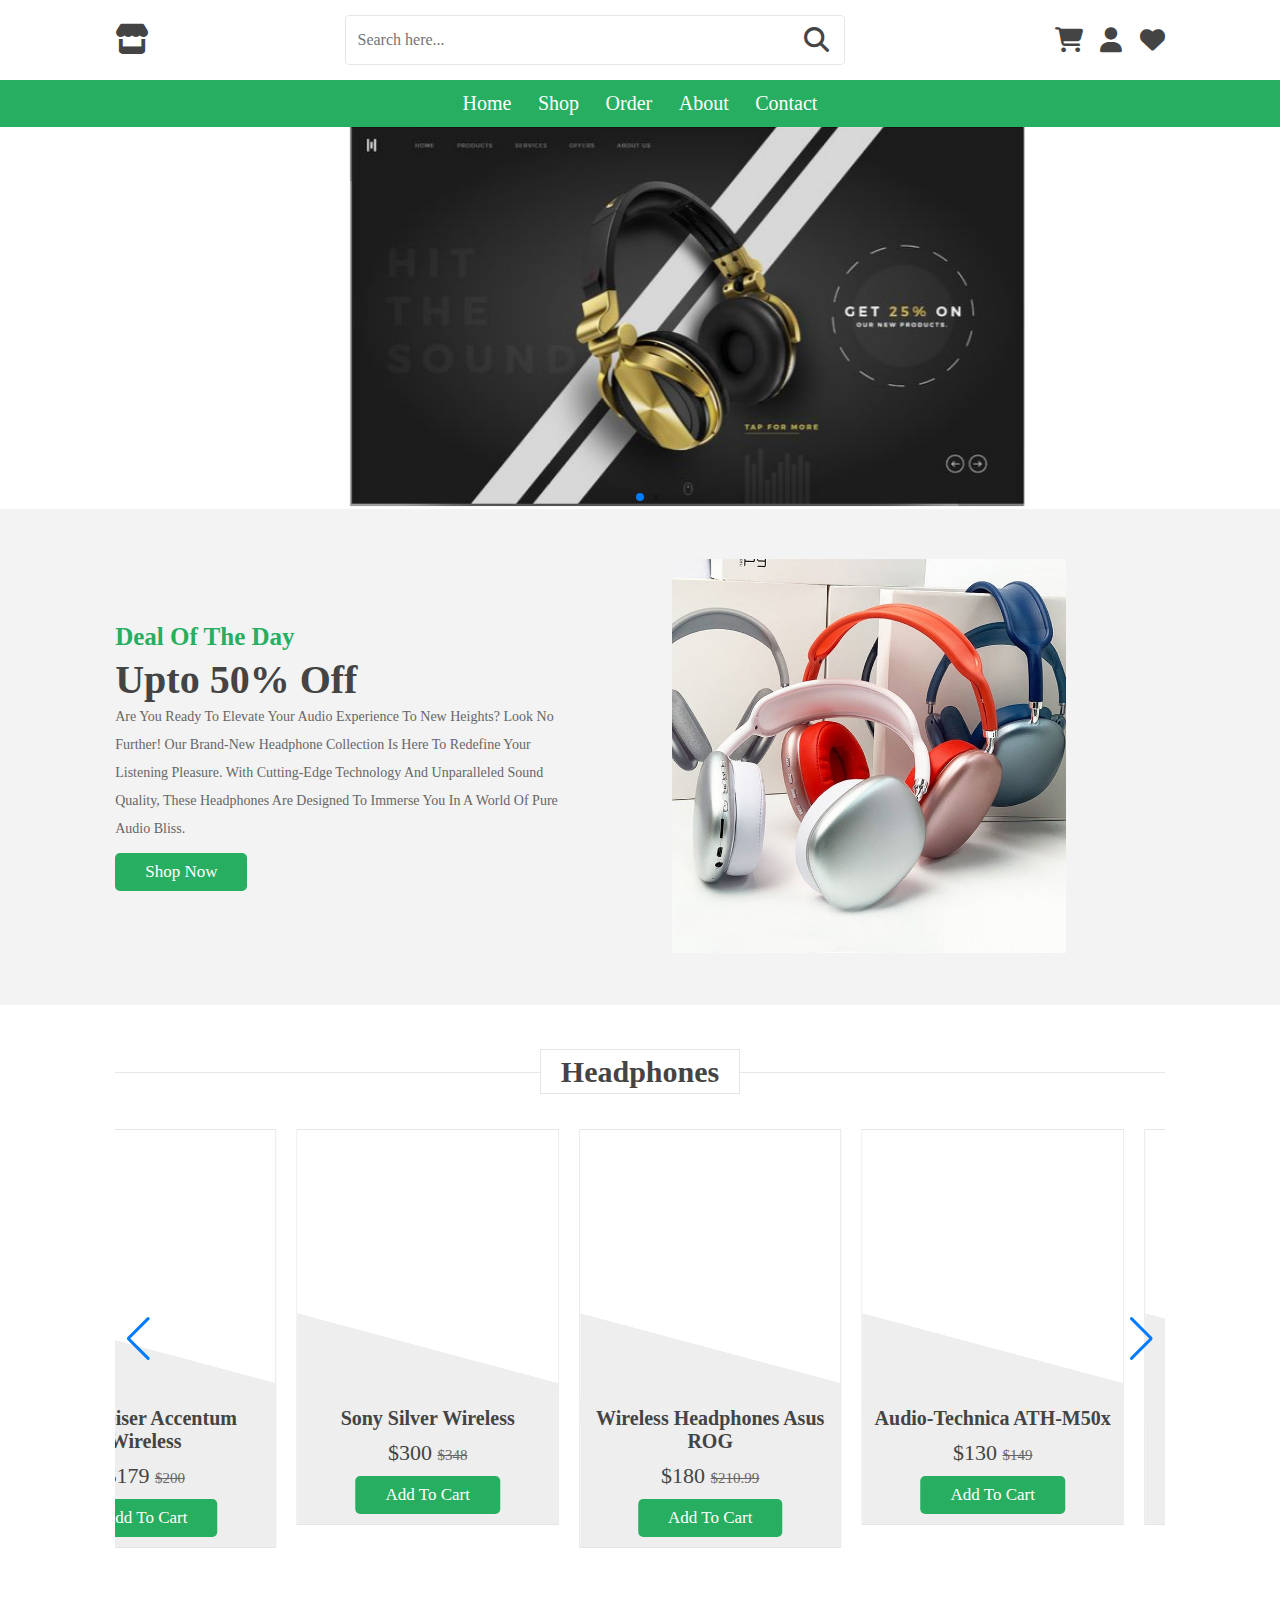
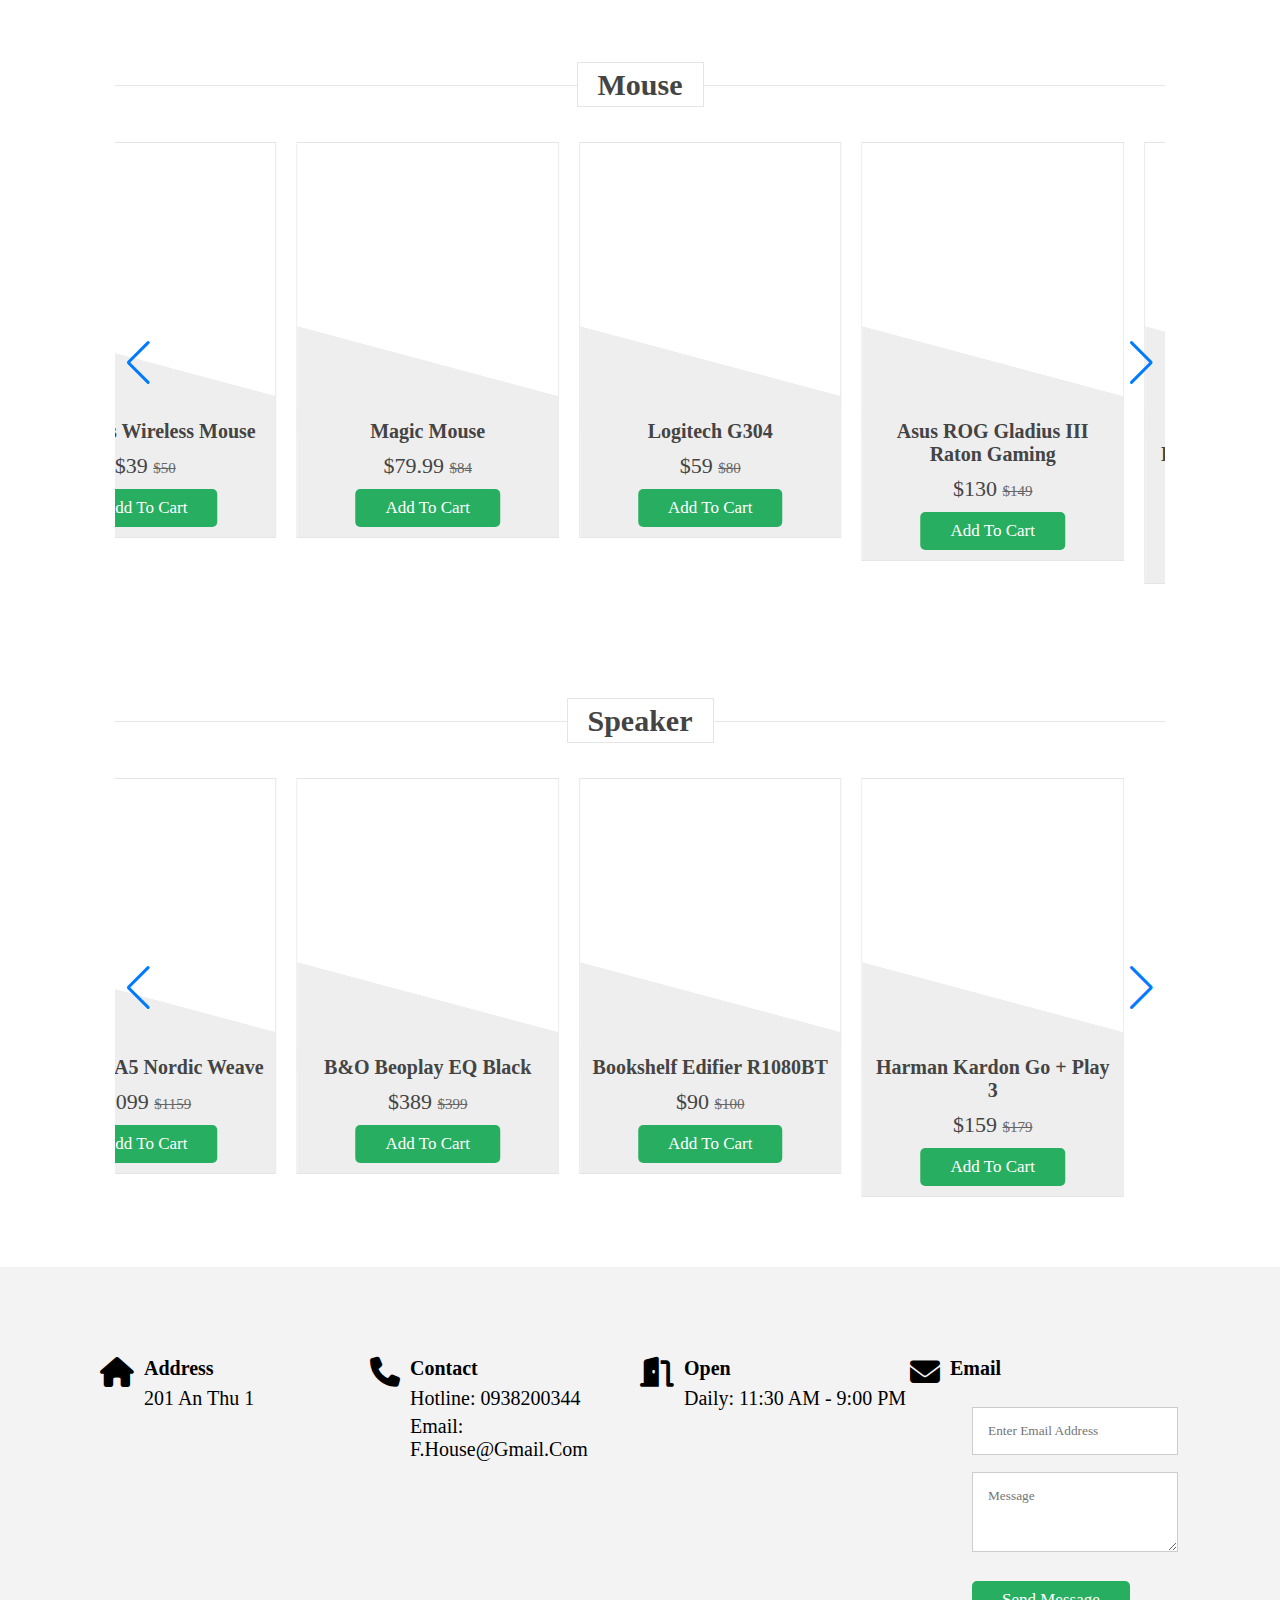
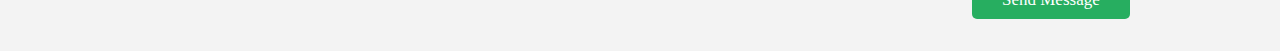
<file: user/index.html>
<!DOCTYPE html>
<html lang="en">

<head>
    <meta charset="UTF-8">
    <meta name="viewport" content="width=device-width, initial-scale=1.0">
    <title>Website</title>
    <link rel="stylesheet" href="https://cdnjs.cloudflare.com/ajax/libs/font-awesome/6.4.2/css/all.min.css">
    <link rel="stylesheet" href="../css/home.css">
    <link rel="stylesheet" href="../css/reponsi.css">
    <link rel="stylesheet" href="https://cdn.jsdelivr.net/npm/swiper@11/swiper-bundle.min.css" />
    <link rel="stylesheet" href="../css/login.css">
</head>

<body>
    <!-- header section  -->
    <header class="header">
        <div class="header-1">
            <a href="" class="logo"><i class="fas fa-store"></i></a>
            <form action="" class="search-form">
                <input type="search" name="" id="search-box" placeholder="Search here...">
                <label for="search-box" class="fas fa-search"></label>
            </form>

            <div class="icons">
                <div id="search-btn" class="fas fa-search"></div>
                <a href="#" class="fas fa-shopping-cart"></a>
                <div id="login-btn" class="fas fa-user"></div>
                <div id="login-btn" class="fas fa-heart"></div>
            </div>
        </div>

        <div class="header-2">
            <nav class="navbar">
                <a href="http://localhost/1.PHP/3.Project/7.DoAnCS2/">Home</a>
                <a href="#home">Shop</a>
                <a href="#home">Order</a>
                <a href="#home">About</a>
                <a href="#contact">Contact</a>
            </nav>

        </div>

        <!-- bottom navbar -->
        <nav class="bottom-navbar">
            <a href="#home" class="fas fa-home"></a>
            <a href="#home" class="fas fa-list"></a>
            <a href="#home" class="fas fa-tags"></a>
            <a href="#home" class="fas fa-comments"></a>
            <a href="#contact" class="fas fa-blogs"></a>
        </nav>

        <!-- home section  -->
        <div class="swiper mySwiper">
            <div class="swiper-wrapper">
                <div class="swiper-slide"><img src="../img/poster_3.jpg" alt=""></div>
                <div class="swiper-slide"><img src="../img/poster_5.jpg" alt=""></div>
                <div class="swiper-slide"><img src="../img/poster_6.jpg" alt=""></div>
            </div>
            <div class="swiper-pagination"></div>
        </div>
        <!-- deal section -->
        <section class="deal">
            <div class="content">
                <h3>Deal of the day</h3>
                <h1>Upto 50% off</h1>
                <p>Are you ready to elevate your audio experience to new heights? Look no further! Our brand-new
                    headphone collection is here to redefine your listening pleasure. With cutting-edge technology and
                    unparalleled sound quality,
                    these headphones are designed to immerse you in a world of pure audio bliss.</p>
                <a href="" class="btn">Shop now</a>
            </div>
            <div class="image">
                <img src="../img/P9 Bluetooth Headset.jpg" alt="">
            </div>
        </section>
    </header>
    <!-- featured section -->
    <section class="featured" id="#featured">
        <h1 class="heading"><span>Headphones</span></h1>
        <div class="swiper featured-silder">
            <div class="swiper-wrapper">
                <div class="swiper-slide box">
                    <div class="icons">
                        <a href="" class="fas fa-search"></a>
                        <a href="" class="fas fa-heart"></a>
                        <a href="" class="fas fa-eye"></a>
                    </div>
                    <div class="image">
                        <img src="../img/headphone_1.png" alt="">
                    </div>
                    <div class="content">
                        <h3>Wireless Headphones Asus ROG</h3>
                        <div class="price">$180 <span>$210.99</span></div>
                        <a href="" class="btn">Add to cart</a>
                    </div>
                </div>
                <div class="swiper-slide box">
                    <div class="icons">
                        <a href="" class="fas fa-search"></a>
                        <a href="" class="fas fa-heart"></a>
                        <a href="" class="fas fa-eye"></a>
                    </div>
                    <div class="image">
                        <img src="../img/headphone_2.png" alt="">
                    </div>
                    <div class="content">
                        <h3>Audio-Technica ATH-M50x</h3>
                        <div class="price">$130 <span>$149</span></div>
                        <a href="" class="btn">Add to cart</a>
                    </div>
                </div>
                <div class="swiper-slide box">
                    <div class="icons">
                        <a href="" class="fas fa-search"></a>
                        <a href="" class="fas fa-heart"></a>
                        <a href="" class="fas fa-eye"></a>
                    </div>
                    <div class="image">
                        <img src="../img/headphone_3.png" alt="">
                    </div>
                    <div class="content">
                        <h3>JBL Harman T450</h3>
                        <div class="price">$78 <span>$90</span></div>
                        <a href="" class="btn">Add to cart</a>
                    </div>
                </div>
                <div class="swiper-slide box">
                    <div class="icons">
                        <a href="" class="fas fa-search"></a>
                        <a href="" class="fas fa-heart"></a>
                        <a href="" class="fas fa-eye"></a>
                    </div>
                    <div class="image">
                        <img src="../img/headphone_4.png" alt="">
                    </div>
                    <div class="content">
                        <h3>Logitech G Pro X 2 Lightspeed</h3>
                        <div class="price">$150 <span>$189</span></div>
                        <a href="" class="btn">Add to cart</a>
                    </div>
                </div>
                <div class="swiper-slide box">
                    <div class="icons">
                        <a href="" class="fas fa-search"></a>
                        <a href="" class="fas fa-heart"></a>
                        <a href="" class="fas fa-eye"></a>
                    </div>
                    <div class="image">
                        <img src="../img/headphone_5.png" alt="">
                    </div>
                    <div class="content">
                        <h3>B&O Beoplay EQ Black</h3>
                        <div class="price">$389 <span>$399</span></div>
                        <a href="" class="btn">Add to cart</a>
                    </div>
                </div>
                <div class="swiper-slide box">
                    <div class="icons">
                        <a href="" class="fas fa-search"></a>
                        <a href="" class="fas fa-heart"></a>
                        <a href="" class="fas fa-eye"></a>
                    </div>
                    <div class="image">
                        <img src="../img/headphone_6.png" alt="">
                    </div>
                    <div class="content">
                        <h3>Sennheiser Accentum Wireless</h3>
                        <div class="price">$179 <span>$200</span></div>
                        <a href="" class="btn">Add to cart</a>
                    </div>
                </div>
                <div class="swiper-slide box">
                    <div class="icons">
                        <a href="" class="fas fa-search"></a>
                        <a href="" class="fas fa-heart"></a>
                        <a href="" class="fas fa-eye"></a>
                    </div>
                    <div class="image">
                        <img src="../img/headphone_7.png" alt="">
                    </div>
                    <div class="content">
                        <h3>Sony Silver Wireless </h3>
                        <div class="price">$300 <span>$348</span></div>
                        <a href="" class="btn">Add to cart</a>
                    </div>
                </div>
            </div>
            <div class="swiper-button-next"></div>
            <div class="swiper-button-prev"></div>
        </div>
    </section>
    <!-- featured section 2-->
    <section class="featured" id="#featured">
        <h1 class="heading"><span>Mouse</span></h1>
        <div class="swiper featured-silder">
            <div class="swiper-wrapper">
                <div class="swiper-slide box">
                    <div class="icons">
                        <a href="" class="fas fa-search"></a>
                        <a href="" class="fas fa-heart"></a>
                        <a href="" class="fas fa-eye"></a>
                    </div>
                    <div class="image">
                        <img src="../img/mouse_1.png" alt="">
                    </div>
                    <div class="content">
                        <h3>Logitech G304</h3>
                        <div class="price">$59 <span>$80</span></div>
                        <a href="" class="btn">Add to cart</a>
                    </div>
                </div>
                <div class="swiper-slide box">
                    <div class="icons">
                        <a href="" class="fas fa-search"></a>
                        <a href="" class="fas fa-heart"></a>
                        <a href="" class="fas fa-eye"></a>
                    </div>
                    <div class="image">
                        <img src="../img/mouse_2.png" alt="">
                    </div>
                    <div class="content">
                        <h3>Asus ROG Gladius III Raton Gaming</h3>
                        <div class="price">$130 <span>$149</span></div>
                        <a href="" class="btn">Add to cart</a>
                    </div>
                </div>
                <div class="swiper-slide box">
                    <div class="icons">
                        <a href="" class="fas fa-search"></a>
                        <a href="" class="fas fa-heart"></a>
                        <a href="" class="fas fa-eye"></a>
                    </div>
                    <div class="image">
                        <img src="../img/mouse_3.png" alt="">
                    </div>
                    <div class="content">
                        <h3>Razer Basilisk V3 Pro Ergonomic Wireless White Edition</h3>
                        <div class="price">$124.9 <span>$140</span></div>
                        <a href="" class="btn">Add to cart</a>
                    </div>
                </div>
                <div class="swiper-slide box">
                    <div class="icons">
                        <a href="" class="fas fa-search"></a>
                        <a href="" class="fas fa-heart"></a>
                        <a href="" class="fas fa-eye"></a>
                    </div>
                    <div class="image">
                        <img src="../img/mouse_4.png" alt="">
                    </div>
                    <div class="content">
                        <h3>Razer Basilisk V3 Pro Ergonomic Wireless Black Edition</h3>
                        <div class="price">$124.9<span>$140</span></div>
                        <a href="" class="btn">Add to cart</a>
                    </div>
                </div>
                <div class="swiper-slide box">
                    <div class="icons">
                        <a href="" class="fas fa-search"></a>
                        <a href="" class="fas fa-heart"></a>
                        <a href="" class="fas fa-eye"></a>
                    </div>
                    <div class="image">
                        <img src="../img/mouse_5.png" alt="">
                    </div>
                    <div class="content">
                        <h3>Joyaccess wireless mouse</h3>
                        <div class="price">$39 <span>$50</span></div>
                        <a href="" class="btn">Add to cart</a>
                    </div>
                </div>
                <div class="swiper-slide box">
                    <div class="icons">
                        <a href="" class="fas fa-search"></a>
                        <a href="" class="fas fa-heart"></a>
                        <a href="" class="fas fa-eye"></a>
                    </div>
                    <div class="image">
                        <img src="../img/mouse_6.png" alt="">
                    </div>
                    <div class="content">
                        <h3>Magic mouse</h3>
                        <div class="price">$79.99 <span>$84</span></div>
                        <a href="" class="btn">Add to cart</a>
                    </div>
                </div>
            </div>
            <div class="swiper-button-next"></div>
            <div class="swiper-button-prev"></div>
        </div>
    </section>
    <!-- featured section 3-->
    <section class="featured" id="#featured">
        <h1 class="heading"><span>Speaker</span></h1>
        <div class="swiper featured-silder">
            <div class="swiper-wrapper">
                <div class="swiper-slide box">
                    <div class="icons">
                        <a href="" class="fas fa-search"></a>
                        <a href="" class="fas fa-heart"></a>
                        <a href="" class="fas fa-eye"></a>
                    </div>
                    <div class="image">
                        <img src="../img/speak_1.png" alt="">
                    </div>
                    <div class="content">
                        <h3>Bookshelf Edifier R1080BT</h3>
                        <div class="price">$90 <span>$100</span></div>
                        <a href="" class="btn">Add to cart</a>
                    </div>
                </div>
                <div class="swiper-slide box">
                    <div class="icons">
                        <a href="" class="fas fa-search"></a>
                        <a href="" class="fas fa-heart"></a>
                        <a href="" class="fas fa-eye"></a>
                    </div>
                    <div class="image">
                        <img src="../img/speak_2.png" alt="">
                    </div>
                    <div class="content">
                        <h3>Harman Kardon Go + Play 3</h3>
                        <div class="price">$159 <span>$179</span></div>
                        <a href="" class="btn">Add to cart</a>
                    </div>
                </div>
                <div class="swiper-slide box">
                    <div class="icons">
                        <a href="" class="fas fa-search"></a>
                        <a href="" class="fas fa-heart"></a>
                        <a href="" class="fas fa-eye"></a>
                    </div>
                    <div class="image">
                        <img src="../img/speak_3.png" alt="">
                    </div>
                    <div class="content">
                        <h3>Harman Kardon Aura Studio 3</h3>
                        <div class="price">$178 <span>$200</span></div>
                        <a href="" class="btn">Add to cart</a>
                    </div>
                </div>
                <div class="swiper-slide box">
                    <div class="icons">
                        <a href="" class="fas fa-search"></a>
                        <a href="" class="fas fa-heart"></a>
                        <a href="" class="fas fa-eye"></a>
                    </div>
                    <div class="image">
                        <img src="../img/speak_4.png" alt="">
                    </div>
                    <div class="content">
                        <h3>Beosound A5 Nordic Weave</h3>
                        <div class="price">1.099 <span>$1159</span></div>
                        <a href="" class="btn">Add to cart</a>
                    </div>
                </div>
                <div class="swiper-slide box">
                    <div class="icons">
                        <a href="" class="fas fa-search"></a>
                        <a href="" class="fas fa-heart"></a>
                        <a href="" class="fas fa-eye"></a>
                    </div>
                    <div class="image">
                        <img src="../img/speak_1.png" alt="">
                    </div>
                    <div class="content">
                        <h3>B&O Beoplay EQ Black</h3>
                        <div class="price">$389 <span>$399</span></div>
                        <a href="" class="btn">Add to cart</a>
                    </div>
                </div>

            </div>
            <div class="swiper-button-next"></div>
            <div class="swiper-button-prev"></div>
        </div>
    </section>
    <!-- Login -->
    <div class="login-form-container">

        <div id="close-login-btn" class="fas fa-times"></div>

        <form action="">
            <h3>Đăng Nhập</h3>
            <span>Tên đăng nhập</span>
            <input type="email" name="" class="box" placeholder="Email" id="">
            <span>Mật khẩu</span>
            <input type="password" name="" class="box" placeholder="Mật khẩu" id="">
            <div class="checkbox">
                <input type="checkbox" name="" id="remember-me">
                <label for="remember-me">remember me</label>
            </div>
            <input type="submit" value="Đăng nhập" class="btn">
            <p>Quên mật khẩu ? <a href="#">Click vào đây</a></p>
            <p>Chưa có tài khoản ? <a href="#">Tạo tài khoản mới</a></p>
        </form>

    </div>

    <!-- footer -->
    <div class="footer-contact">
        <div class="footer-contact-add">
            <i class="fa-solid fa-house"></i>
            <div>
                <p class="contact"><b>Address</b></p>
                <p class="text">201 An Thu 1</p>
            </div>
        </div>
        <div class="footer-contact-add">
            <i class="fa-solid fa-phone"></i>
            <div>
                <p class="contact"><b>Contact</b></p>
                <p class="text">Hotline: 0938200344</p>
                <p class="text">Email: f.house@gmail.com</p>
            </div>
        </div>
        <div class="footer-contact-add">
            <i class="fa-solid fa-door-open"></i>
            <div>
                <p class="contact"><b>Open</b></p>
                <p class="text">Daily: 11:30 AM - 9:00 PM</p>
            </div>
        </div>
        <div class="footer-contact-add">
            <i class="fa-solid fa-envelope"></i>
            <div>
                <p class="contact"><b>Email</b></p>
                <div class="contact-col">
                    <form action="">
                        <!-- <input type="text" name="" id="" placeholder="Enter Your Name" required> -->
                        <input type="email" name="" id="" placeholder="Enter Email Address" required>
                        <textarea rows="3" placeholder="Message" required></textarea>
                        <button type="submit" class="btn">Send Message</button>
                    </form>
                </div>
            </div>
        </div>

        <!-- js file -->
        <script src="https://cdn.jsdelivr.net/npm/swiper@11/swiper-bundle.min.js"></script>
        <script src="../js/home.js"></script>

</body>

</html>
</file>
<file: css/home.css>
:root {
    --green :#27ae60;
    --dark-color: #219150;
    --black :#444;
    --light-color: #666;
    --border: .1rem solid rgba(0,0,0,.2);
    --border-hover: .1rem solid var(--black);
    --box-shadow:0 .5rem .1rem rgba(0,0,0,.1);
}

* {
    font-family: 'Times New Roman', Times, serif;
    margin: 0;
    padding: 0;
    box-sizing: border-box;
    outline: none;
    border: none;
    text-decoration: none;
    text-transform: capitalize;
    transition:  all .2s linear;
    transition:  width none;
}
.body {
    height: 200rem;
}
html {
    font-size: 62.5%;
    overflow-x: hidden;
    scroll-padding-top: 5rem;
    scroll-behavior: smooth;
}

html::-webkit-scrollbar {
    width: 1rem;
}
html::-webkit-scrollbar-track {
    background: transparent;
}
html::-webkit-scrollbar-thumb {
    background: var(--black);
}
.header .header-1{
    background-color: #fff;
    padding: 1.5rem 9%;
    display: flex;
    align-items: center;
    justify-content: space-between;

}
.header .header-1 .logo {
    font-size: 3rem;
    font-weight: bolder;
    color: var(--black);
}
.header .header-1 .search-form{
    width: 50rem;
    height: 5rem;
    border: var(--border);
    overflow: hidden;
    background: #fff;
    display: flex;
    align-items: center;
    border-radius: .5rem;

}
.header .header-1 .search-form input {
    font-size: 1.6rem;
    padding: 0 1.2rem;
    height: 100%;
    width: 100%;
    text-transform: none;
    color: var(--black);

}

.header .header-1 .search-form label {
    font-size: 2.5rem;
    padding-right: 1.5rem;
    color: var(--black);
    cursor: pointer;
}
.header .header-1 .search-form label:hover {
    color: var(--green);
}
.header .header-1 .icons div,
.header .header-1 .icons a {
    font-size: 2.5rem;
    margin-left: 1.5rem;
    color: var(--black);
    cursor: pointer;

}
.header .header-1 .icons div:hover,
.header .header-1 .icons a:hover{
    color: var(--green);
}
#search-btn {
    display: none;
}

.header .header-2 {
    background:var(--green)
}
.header .header-2 .navbar {
    text-align: center;
}
.header .header-2 .navbar a {
    color: #fff;
    display: inline-block;
    padding: 1.2rem;
    font-size: 2rem;
}
.header .header-2 .navbar a:hover {
    background: var(--dark-color);
}
.header .header-2.active {
    position: fixed;
    top: 0;
    left: 0;
    right: 0;
    z-index: 1000;
}

.bottom-navbar {
    text-align: center;
    background: var(--green);
    position: fixed;
    bottom: 0;
    right: 0;
    left: 0;
    z-index: 1000;
    display: none;
}
.bottom-navbar a{
    font-size: 2.5rem;
    padding: 2rem;
    color: #fff;
}
.bottom-navbar a:hover {
    background-color: var(--dark-color);

}
section {
    padding: 5rem 9%;
}

.home {
    /* background: url(asset/img/Canoe-Interior-Evening-Vibes-5170.jpg) no-repeat; */
    background-size: cover;
    background-position: center;
}
.home .row {

    display: flex;
    align-items: center;
    flex-wrap: wrap;
    gap: 1.5rem;
}
.home .row .content {
    flex: 1 1 42rem;
} 
.home .row .books-slider {
    flex: 1 1 42rem;
}
.home .row .books-slider a{
    flex: 1 1 42rem;
    text-align: center;
    margin-top: 2rem;
}
.home .row .books-slider a img{
    height: 25rem;
}
.home .row .books-slider a:hover img{
    transform: scale(.9);
}
.home .row .content h3{
    color: var(--black);
    font-size: 4.5rem;
}
.home .row .content p{
    color: var(--light-color);
    font-size: 1.7rem;
    line-height: 1.6;
    padding: 1rem 0;
    margin-bottom: 15px;
}
.btn {
    margin-top: 1rem;
    display: inline-block;
    padding: .9rem 3rem;
    text-decoration: none;
    color: #fff;
    border-radius: .5rem;
    background: var(--green);
    font-size: 1.7rem;
    cursor: pointer;
    font-weight: 500;
}
.btn:hover {
    background: var(--dark-color);
    transition: 1s;
    color: #fff;
}
/* home section */
.swiper-slide img {
    width: 80%;
    padding-left: 350px;
}
/* featured section */
.heading {
    text-align: center;
    margin-bottom: 2rem;
    position: relative;
}
.heading::before {
    content: '';
    position: absolute;
    top: 50%;
    left: 0;
    transform: translateY(-50%);
    width: 100%;
    height: .01rem;
    background: rgba(0, 0, 0, .1);
    z-index: -1;
}
.heading span{
    font-size: 3rem;
    padding: .5rem 2rem;
    color: var(--black);
    background: #fff;
    border: var(--border);

}

.poster {
    margin: auto;
    width: 80%;
}
.poster img{ 
    width: 100%;

}
.featured .featured-silder .box{
    width: 25rem;
    margin: 2rem 1rem;
    position: relative;
    overflow: hidden;
    border: var(--border);
    text-align: center;

}
.featured .featured-silder .box:hover {
    border: var(--border-hover);
}
.featured .featured-silder .box .image {
    padding: 2rem;
    background: linear-gradient(15deg, #eee 30%, #fff 30.1%);
}

.featured .featured-silder .box .image img {
    height: 25rem;
}
.featured .featured-silder .box .icons {
    border-bottom: var(--border-hover);
    position: absolute;
    top: 0;
    left: 0;
    right: 0;
    background: #fff;
    z-index: 1;
    transform: translateY(-100%);

}
.featured .featured-silder .box:hover .icons {
    transform: translateY(0%);
}
.featured .featured-silder .box .icons a{
    color: var(--black);
    font-size: 2.2rem;
    padding:1.2rem 1.5rem;
}
.featured .featured-silder .box .icons  a:hover{
    background: var(--green);
    color: #fff;
}
.featured .featured-silder .box .content {
    margin-top: -2.5rem;
    background: #eee;
    padding: 1rem;
}
.featured .featured-silder .box .content h3{
   font-size: 2rem;
   color: var(--black);
}
.featured .featured-silder .box .content .price{
   font-size: 2.2rem;
   color: var(--black);
   padding-top: 1rem;
}
.featured .featured-silder .box .content span{
   font-size: 1.5rem;
   color: var(--light-color);
   text-decoration: line-through;
}
.swiper-button-next:after,
.swiper-button-prev:after {
    font-size: 2rem;
}
.swiper-button-next:hover,
.swiper-button-prev:hover {
    color: var(--black);
}
/* deal section */
.deal {
    background: #f3f3f3;
    display: flex;
    align-items: center;
    flex-wrap: wrap;
    gap: 10rem;
}
.deal  .content {
    flex: 0.5 0.5 42rem;
}
.deal  .image {
    flex: 1 1 42rem;
}
.deal  .image img{
    width: 80%;
}
.deal  .content h3 {
    color: var(--green);
    font-size: 2.5rem;
    padding-bottom: .5rem;
}
.deal  .content h1 {
    color: var(--black);
    font-size: 4rem;
}
.deal  .content p {
    color: var(--light-color);
    font-size: 1.4rem;
    line-height: 2;
}
/* ------------------------footer------------------------ */
.footer-contact {
    background-color: #f3f3f3;
    width: 100%;
    margin: auto;
    padding: 0 100px;
    padding-top: 90px;
    display: flex;
    justify-content: space-around;
}

.footer-text {
    width: 85%;
    display: flex;
}
.footer-contact p {
    font-size: 2rem;
}
.footer-text-text {
    flex-basis: 31%;
    background-color: #940c0c;
    font-size: 2rem;
    font-weight: 300;
    line-height: 28px;
    padding: 10px;
}

.footer-text-video {
    flex-basis: 31%;
}

.footer-contact-add {
    width: 45%;
    display: flex;
}
.footer-contact-add .fa-solid{
    font-size: 3rem;
}

.footer-contact .contact {
    margin: 0 0 7px 0;
    font-size: 20px;
}

.footer-contact .text {
    margin-top: 5px;
}

.contact-col {
    width: 100%;
    border-radius: 10px;
    margin-bottom: 5%;
    padding: 20px 12px;
    box-sizing: border-box;
}

.contact-col input,
.contact-col textarea {
    width: 100%;
    padding: 15px;
    margin-bottom: 17px;
    outline: none;
    border: 1px solid #ccc;
    box-sizing: border-box;
}

.footer-contact-add div {
    margin-left: 10px;
}

.red-btn {
    font-size: 13px;
    width: 50%;
}
</file>
<file: css/reponsi.css>
@media (max-width:991px) {
    
html {
    font-size: 55%;
}
.header .header-1 {
    padding: 2rem;
}
section {
    padding: 3rem 2rem;
}
}
@media  (max-width:768px){
    html {
        scroll-padding-top: 0;
    }
    body {
        padding-bottom: 6rem;
    }
    .header .header-2 {
        display: none;
    }
    #search-btn {
        display: inline-block;
    }
    .header .header-1 {
        box-shadow: var(--box-shadow);
        position: relative;
    }
    .header .header-1 .search-form{
        position: absolute;
        top: -115%;
        right: 2rem;
        width: 90%;
        box-shadow: var(--box-shadow);
    }
    .header .header-1 .search-form.active {
        top: 115%;
    }
    .bottom-navbar {
        display: flex;
    }
    .home .row .content {
        text-align: center;
    }
    .home .row .content h3 {
        font-size: 3.5rem;
    }
}
@media (max-width:450px) {

html {
    font-size: 50%;
}

}
@media screen and (max-width: 600px) {
    .col-25, .col-75, input[type=submit] {
      width: 100%;
      margin-top: 0;
    }
  }
</file>
<file: css/login.css>
:root {
    --green :#27ae60;
    --dark-color: #219150;
    --black :#444;
    --light-color: #666;
    --border: .1rem solid rgba(0,0,0,.1);
    --border-hover: .1rem solid var(--black);
    --box-shadow:0 .5rem .1rem rgba(0,0,0,.1);
}
* {
    font-family: 'Times New Roman', Times, serif;
    margin: 0;
    padding: 0;
    box-sizing: border-box;
    outline: none;
    border: none;
    text-decoration: none;
    text-transform: capitalize;
    transition:  all .2s linear;
    transition: width none;
}

html {
    font-size: 62.5%;
    overflow-x: hidden;
    scroll-padding-top: 5rem;
    scroll-behavior: smooth;
}

html::-webkit-scrollbar {
    width: 1rem;
}
html::-webkit-scrollbar-track {
    background: transparent;
}
html::-webkit-scrollbar-thumb {
    background: var(--black);
}
.btn{
    margin-top: 1rem;
    /* display: inline-block; */
    padding: .9rem 3rem;
    border-radius: .5rem;
    color: #fff;
    background: var(--green);
    font-size: 1.7rem;
    cursor: pointer;
    font-weight: 500;
}
.btn:hover{
    background: var(--dark-color);
}
.login-form-container{
    display: flex;
    justify-content: center;
    align-items: center;
    background: rgba(255,255,255, 9);
    position: fixed;
    top: 0;
    right: -105%;
    z-index: 10000;
    height: 100%;
    width: 100%;
}
.login-form-container form{
    background: #fff;
    border: var(--border);
    width: 40rem;
    padding: 2rem;
    box-shadow: var(--border-shadow);
    border-radius: .5rem;
    margin: 2rem;
}
.login-form-container form h3{
    font-size: 2.5rem;
    text-transform: uppercase;
    color: var(--black);
    text-align: center;
}
.login-form-container form span{
    display: block;
    font-size: 1.5rem;
    padding-top: 1rem;
}
.login-form-container form .box{
    width: 100%;
    margin:.7rem 0;
    font-size: 1.6rem;
    border: var(--border);
    border-radius: .5rem;
    padding: 1rem 1.2rem;
    color: var(--black);
    text-transform: none;
}
.login-form-container form .checkbox{
    display: flex;
    align-items: center;
    gap: .5rem;
    padding: 1rem 0;
}
.login-form-container form .checkbox label{
    font-size: 1.5rem;
    color: var(--light-color);
    cursor: pointer;
}
.login-form-container form .btn{
    text-align: center;
    width: 100%;
    margin: 1.5rem 0;
}
.login-form-container form p{
    padding-top: .8rem;
    color: var(--light-color);
    font-size: 1.5rem;
}
.login-form-container form p a{
    color: var(--green);
    text-decoration: underline;
}

.login-form-container #close-login-btn{
    position: absolute;
    top: 1.5rem;
    right: 2.5rem;
    font-size: 5rem;
    color: var(--black);
    cursor: pointer;
}
.login-form-container.active {
    right: 0;
}
</file>
